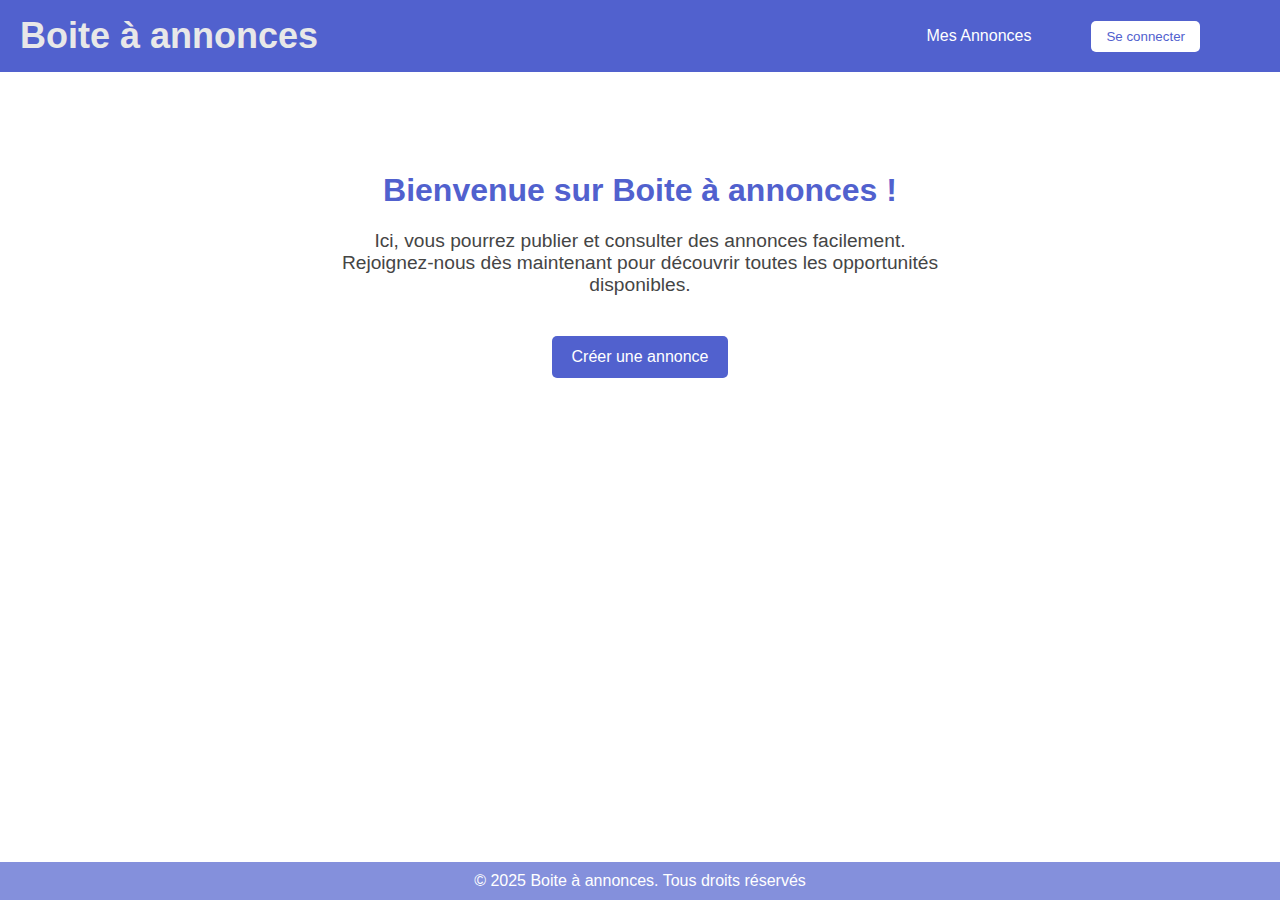
<file: API/index.html>
<!DOCTYPE html>
<html lang="fr">
<head>
    <meta charset="UTF-8">
    <meta name="viewport" content="width=device-width, initial-scale=1.0">
    <title>Boite à annonces</title>
    <link rel="stylesheet" href="styles.css">
</head>
<body>
    <header>
        <div class="header-left"><a href="index.html" class="home-link">Boite à annonces</a></div>
        <div class="header-right">
            <a href="mes_annonces.html">Mes Annonces</a>
            <a href="login.html"><button>Se connecter</button></a>
        </div>
    </header>
    <main>
        <section class="welcome">
            <h1>Bienvenue sur Boite à annonces !</h1>
            <p>Ici, vous pourrez publier et consulter des annonces facilement. Rejoignez-nous dès maintenant pour découvrir toutes les opportunités disponibles.</p>
            <a href="create-annonce.html">
                <button class="create-annonce-btn">Créer une annonce</button>
            </a>
        </section>
    </main>
    <footer>
        <p>&copy; 2025 Boite à annonces. Tous droits réservés</p>
    </footer>
</body>
</html>
</file>
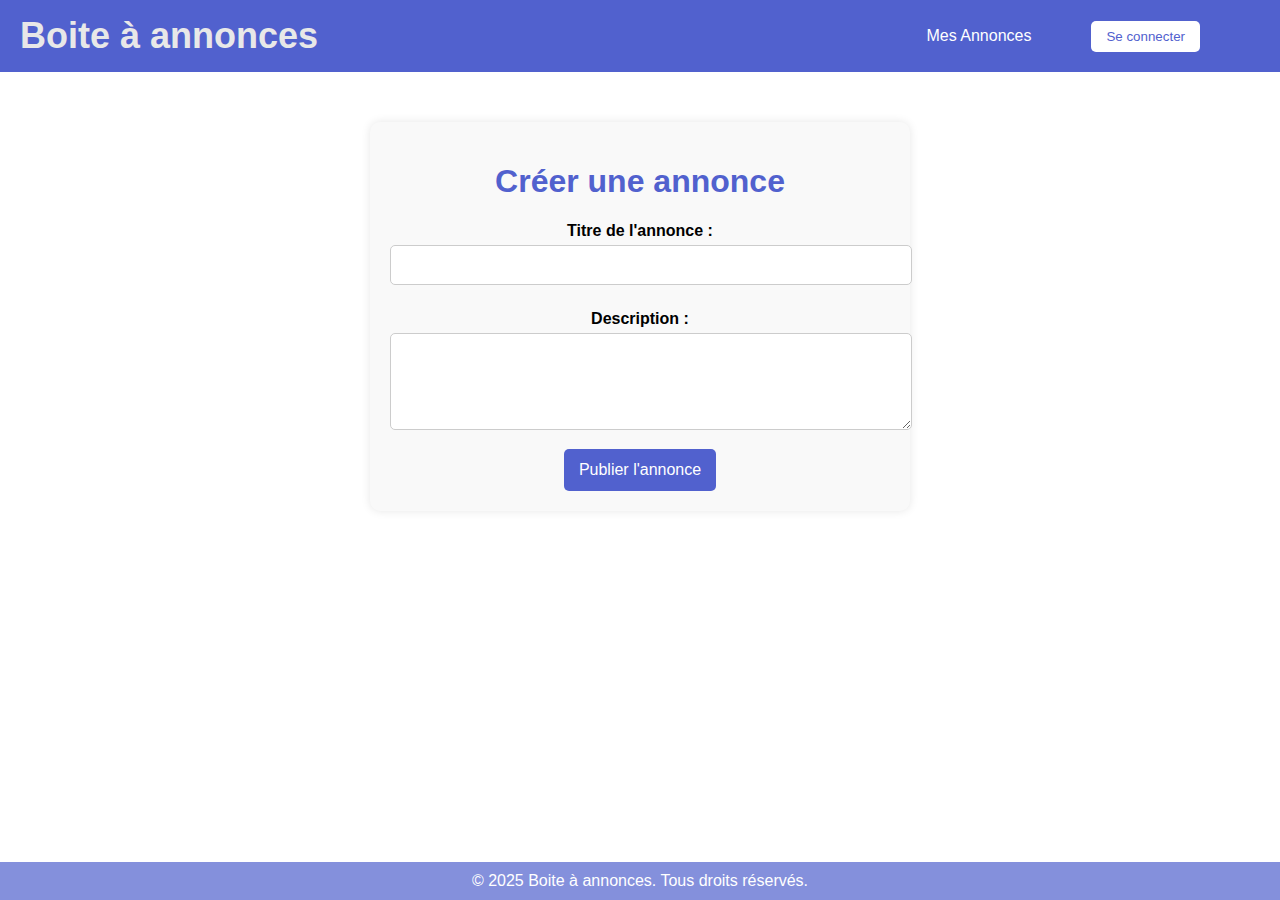
<file: API/create-annonce.html>
<!DOCTYPE html>
<html lang="fr">
<head>
    <meta charset="UTF-8">
    <meta name="viewport" content="width=device-width, initial-scale=1.0">
    <title>Créer une annonce</title>
    <link rel="stylesheet" href="styles.css">
</head>
<body>
    <header>
        <div class="header-left"><a href="index.html" class="home-link">Boite à annonces</a></div>
        <div class="header-right">
            <a href="mes_annonces.html">Mes Annonces</a>
            <a href="login.html"><button>Se connecter</button></a>
        </div>
    </header>  
    <main>
        <section class="annonce-form">
            <h1>Créer une annonce</h1>
            <form action="submit-annonce.php" method="POST">
                <label for="titre">Titre de l'annonce :</label>
                <input type="text" id="titre" name="titre" required>

                <label for="description">Description :</label>
                <textarea id="description" name="description" rows="5" required></textarea>

                <button type="submit">Publier l'annonce</button>
            </form>
        </section>
    </main>

    <footer>
        <p>&copy; 2025 Boite à annonces. Tous droits réservés.</p>
    </footer>
</body>
</html>
</file>
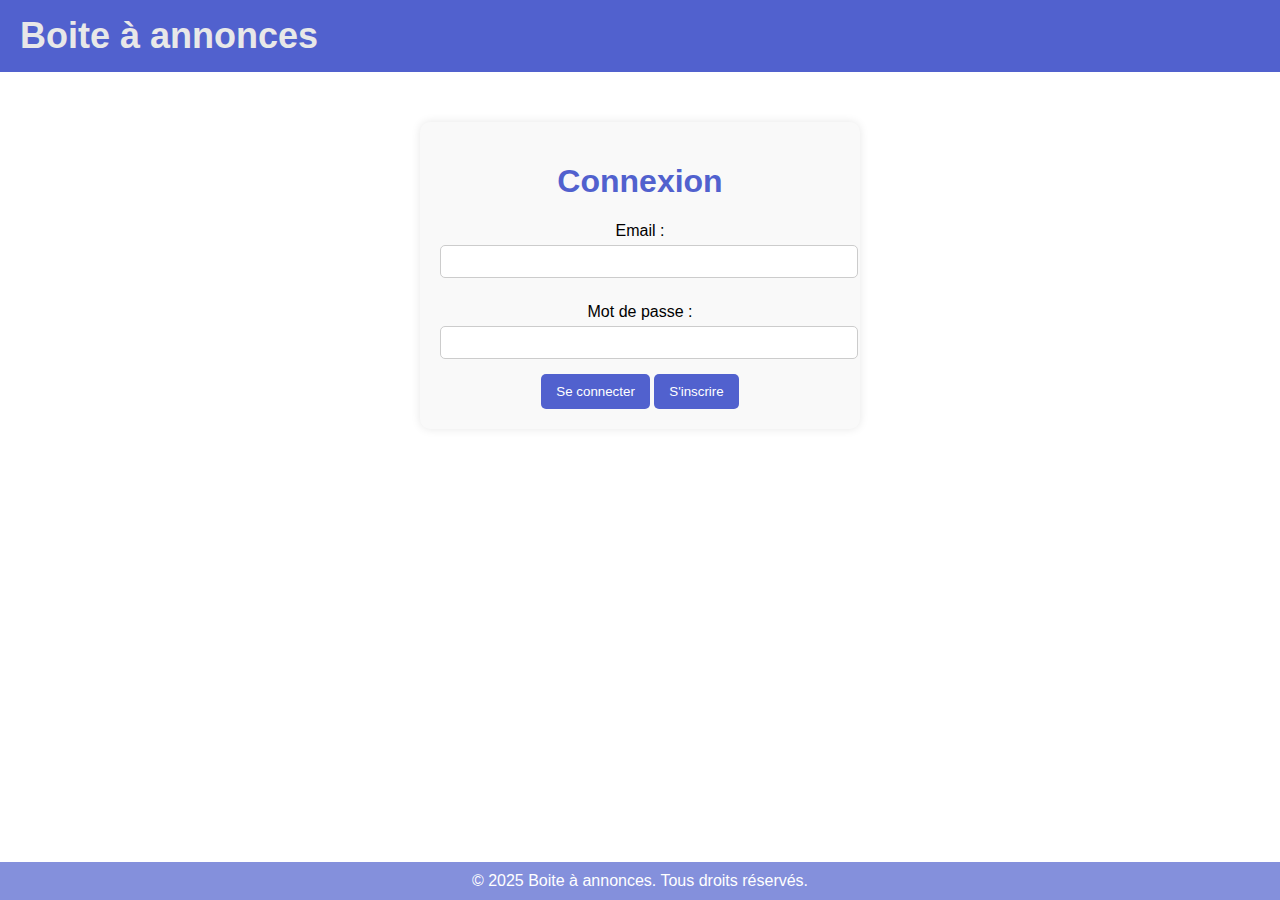
<file: API/login.html>
<!DOCTYPE html>
<html lang="fr">
<head>
    <meta charset="UTF-8">
    <meta name="viewport" content="width=device-width, initial-scale=1.0">
    <title>Connexion</title>
    <link rel="stylesheet" href="styles.css">
</head>
<body>
    <header>
        <div class="header-left"><a href="index.html" class="home-link">Boite à annonces</a></div>
    </header>
    <main>
        <section class="login-form">
            <h1>Connexion</h1>
            <form action="dashboard.html" method="POST">
                <label for="email">Email :</label>
                <input type="email" id="email" name="email" required>
                
                <label for="password">Mot de passe :</label>
                <input type="password" id="password" name="password" required>

                <div class="form-buttons">
                    <button type="submit">Se connecter</button>
                    <a href="signup.html"><button type="button" class="signup-btn">S'inscrire</button></a>
                </div>
            </form>
        </section>
    </main>
    <footer>
        <p>&copy; 2025 Boite à annonces. Tous droits réservés.</p>
    </footer>
</body>
</html>
</file>
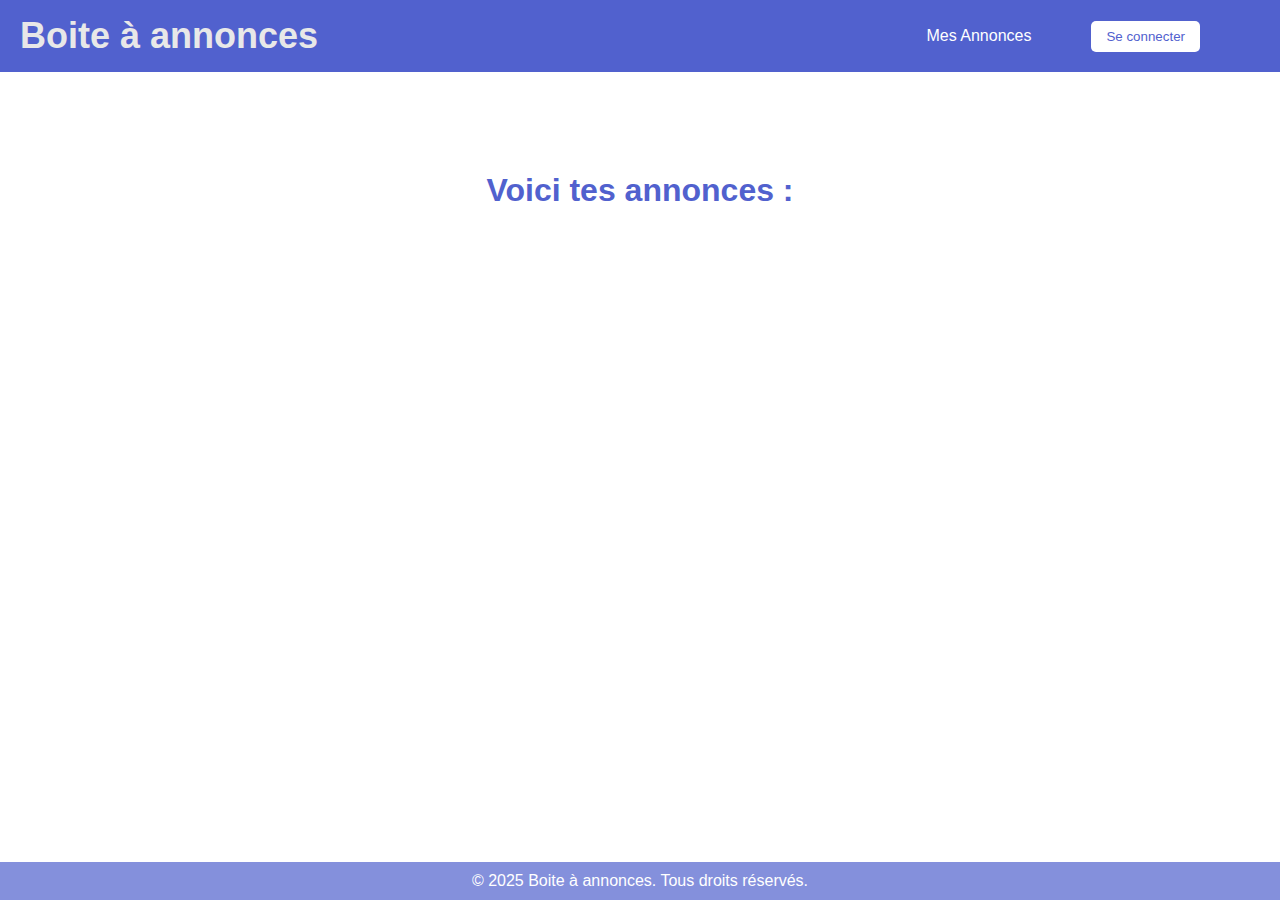
<file: API/mes_annonces.html>
<!DOCTYPE html>
<html lang="fr">
<head>
    <meta charset="UTF-8">
    <meta name="viewport" content="width=device-width, initial-scale=1.0">
    <title>Boite à annonces</title>
    <link rel="stylesheet" href="styles.css">
</head>
<body>
    <header>
        <div class="header-left"><a href="index.html" class="home-link">Boite à annonces</a></div>
        <div class="header-right">
            <a href="mes_annonces.html">Mes Annonces</a>
            <a href="login.html"><button>Se connecter</button></a>
        </div>
    </header>
    <main>
        <section class="welcome">
            <h1>Voici tes annonces :</h1>
        </section>
    </main>
    <footer>
        <p>&copy; 2025 Boite à annonces. Tous droits réservés.</p>
    </footer>
</body>
</html>
</file>
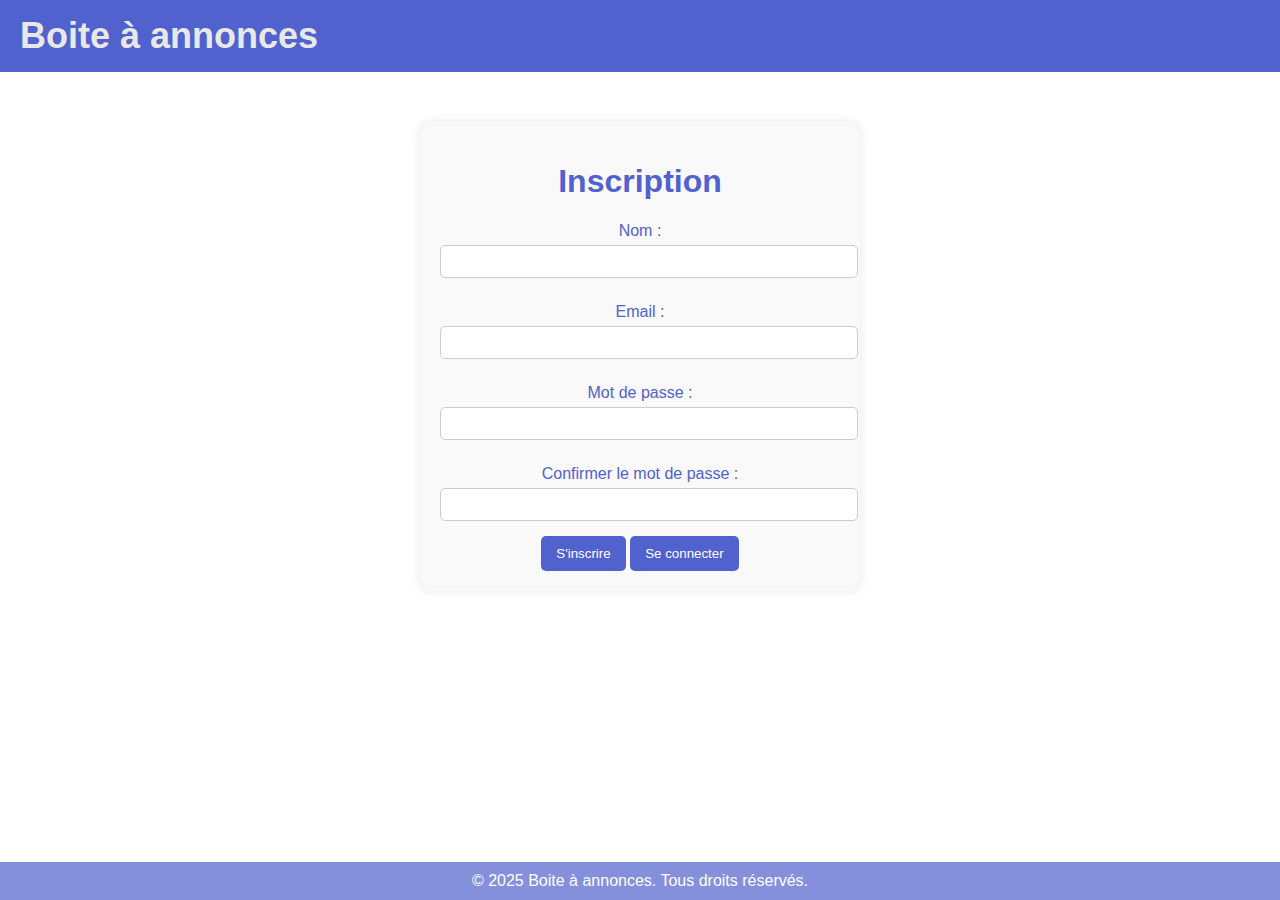
<file: API/signup.html>
<!DOCTYPE html>
<html lang="fr">
<head>
    <meta charset="UTF-8">
    <meta name="viewport" content="width=device-width, initial-scale=1.0">
    <title>Inscription</title>
    <link rel="stylesheet" href="styles.css">
</head>
<body>
    <header>
        <div class="header-left"><a href="index.html" class="home-link">Boite à annonces</a></div>
    </header>
    <main>
        <section class="signup-form">
            <h1>Inscription</h1>
            <form action="dashboard.html" method="POST">
                <label for="name">Nom :</label>
                <input type="text" id="name" name="name" required>

                <label for="email">Email :</label>
                <input type="email" id="email" name="email" required>

                <label for="password">Mot de passe :</label>
                <input type="password" id="password" name="password" required>

                <label for="confirm-password">Confirmer le mot de passe :</label>
                <input type="password" id="confirm-password" name="confirm-password" required>

                <div class="form-buttons">
                    <button type="submit">S'inscrire</button>
                    <a href="login.html"><button type="button" class="login-btn">Se connecter</button></a>
                </div>
            </form>
        </section>
    </main>
    <footer>
        <p>&copy; 2025 Boite à annonces. Tous droits réservés.</p>
    </footer>
</body>
</html>
</file>
<file: API/styles.css>
body {
    font-family: Arial, sans-serif;
    margin: 0;
    padding: 0;
}

header {
    display: flex;
    justify-content: space-between;
    align-items: center;
    padding: 15px 20px;
    background-color: #5161ce;
    color: white;
}

.header-left {
    font-size: 1.5em;
    font-weight: bold;
}

.header-right {
    display: flex;
    align-items: center;
}

.header-right a {
    color: white;
    text-decoration: none;
    margin-right: 60px;
}

.header-right button {
    background-color: white;
    color: #5161ce;
    border: none;
    padding: 8px 15px;
    cursor: pointer;
    border-radius: 5px;
}

.header-right button:hover {
    background-color: #dcdcdc;
}


.welcome {
    text-align: center;
    margin: 100px auto;
    max-width: 600px;
}

.welcome h1 {
    font-size: 2em;
    color: #5161ce;
}

.welcome p {
    font-size: 1.2em;
    color: #454545;
}

footer {
    background-color: #5162ceb4;
    color: white;
    text-align: center;
    padding: 10px 0;
    position: absolute;
    width: 100%;
    bottom: 0;
}

footer p {
    margin: 0;
    font-size: 1em;
}

.login-form, .signup-form {
    max-width: 400px;
    margin: 50px auto;
    padding: 20px;
    background: #f9f9f9;
    border-radius: 10px;
    box-shadow: 0px 0px 10px rgba(0, 0, 0, 0.1);
    text-align: center;
}

.login-form h1, .signup-form {
    color: #5161ce;
}

.login-form label, .signup-form label {
    display: block;
    margin: 10px 0 5px;
}

.login-form input, .signup-form input {
    width: 100%;
    padding: 8px;
    margin-bottom: 15px;
    border: 1px solid #ccc;
    border-radius: 5px;
}

.login-form button, .signup-form button {
    background-color: #5161ce;
    color: white;
    border: none;
    padding: 10px 15px;
    cursor: pointer;
    border-radius: 5px;
}

.login-form button:hover, .signup-form button:hover {
    background-color: #3e4cad;
}

.home-link {
    text-decoration: none;
    font-size: 1.5em;
    color: #e8e8e8;
    font-weight: bold;
}

.home-link:hover {
    color: #61708d;
}

button {
    background-color: #007BFF;
    color: white;
    border: none;
    padding: 10px 15px;
    border-radius: 5px;
    cursor: pointer;
}

button:hover {
    background-color: #0056b3;
}

.create-annonce-btn {
    background-color: #5161ce;
    color: white;
    border: none;
    padding: 12px 20px;
    font-size: 1em;
    cursor: pointer;
    border-radius: 5px;
    margin-top: 20px;
    display: inline-block;
    text-align: center;
}

.create-annonce-btn:hover {
    background-color: #3e4cad;
}

.annonce-form {
    max-width: 500px;
    margin: 50px auto;
    padding: 20px;
    background: #f9f9f9;
    border-radius: 10px;
    box-shadow: 0px 0px 10px rgba(0, 0, 0, 0.1);
    text-align: center;
}

.annonce-form h1 {
    color: #5161ce;
}

.annonce-form label {
    display: block;
    margin: 10px 0 5px;
    font-weight: bold;
}

.annonce-form input,
.annonce-form textarea {
    width: 100%;
    padding: 10px;
    margin-bottom: 15px;
    border: 1px solid #ccc;
    border-radius: 5px;
    font-size: 1em;
}

.annonce-form button {
    background-color: #5161ce;
    color: white;
    border: none;
    padding: 12px 15px;
    font-size: 1em;
    cursor: pointer;
    border-radius: 5px;
}

.annonce-form button:hover {
    background-color: #3e4cad;
}
</file>
